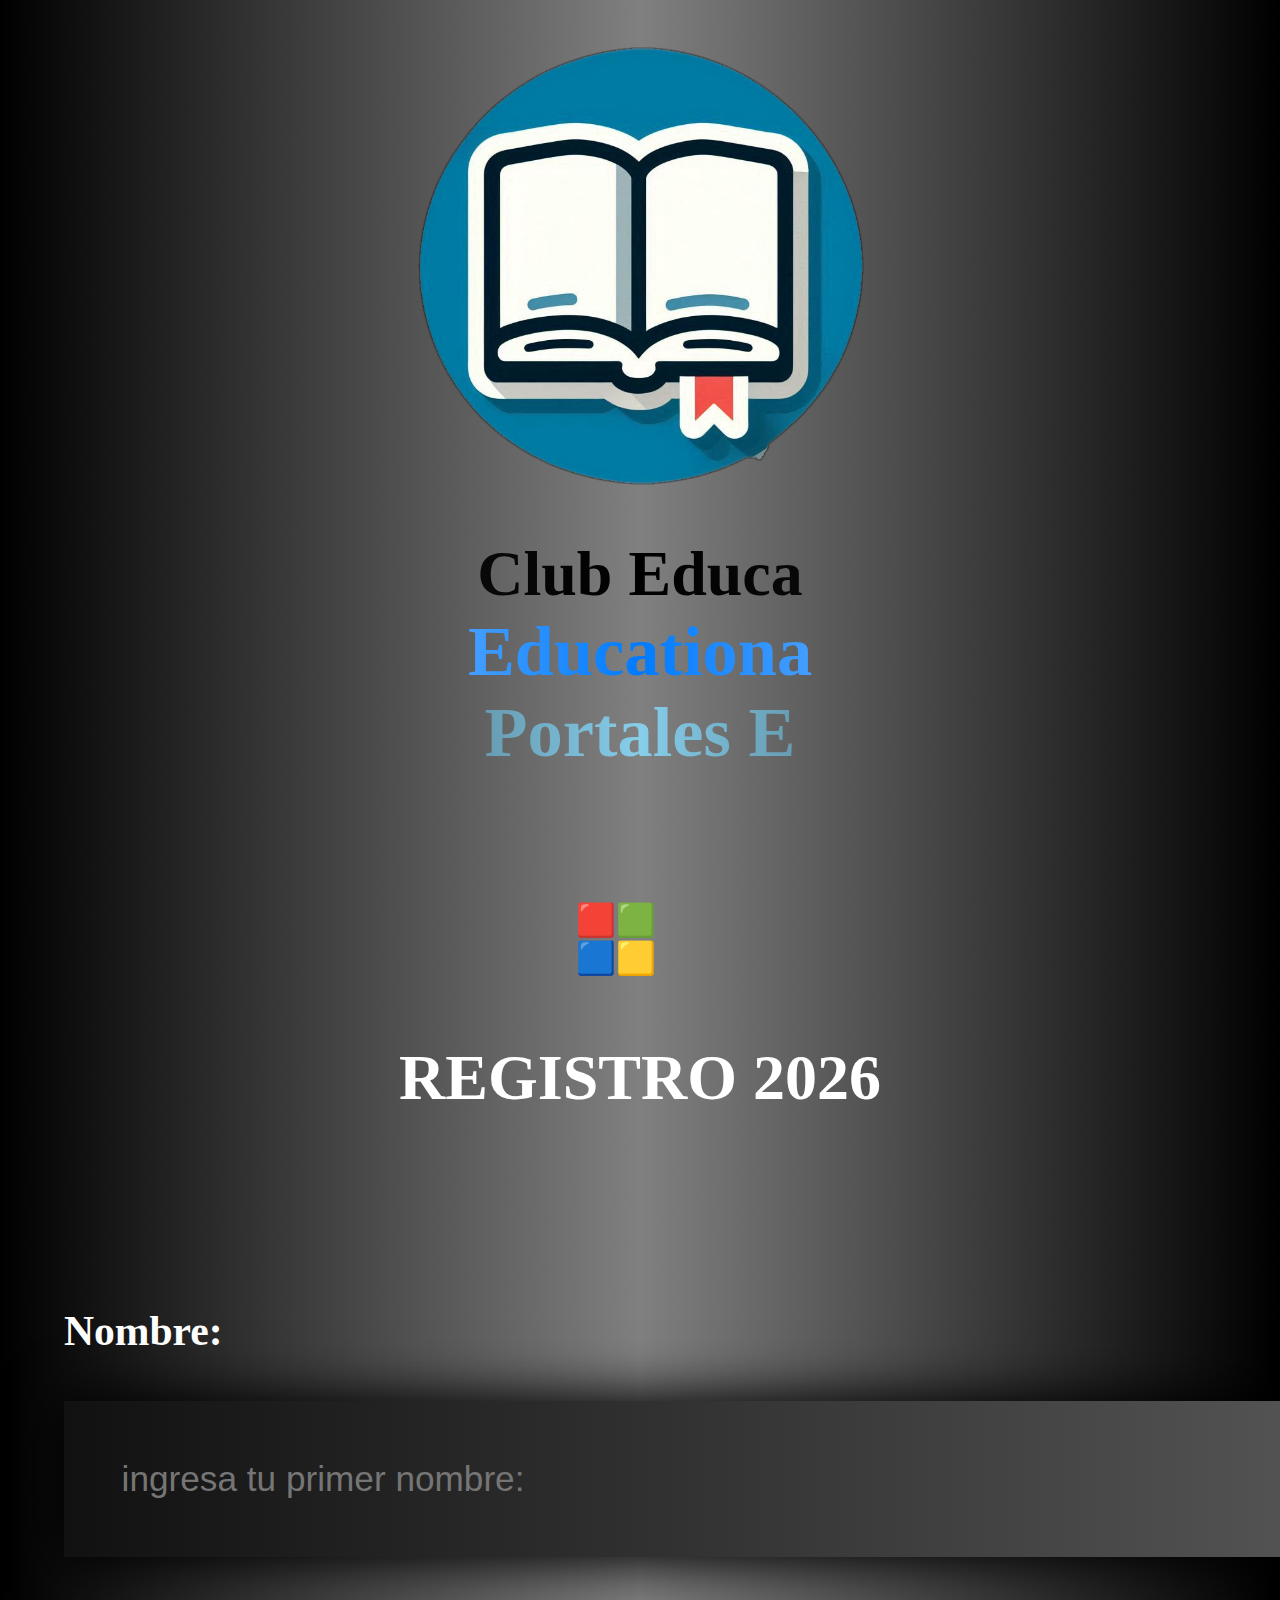
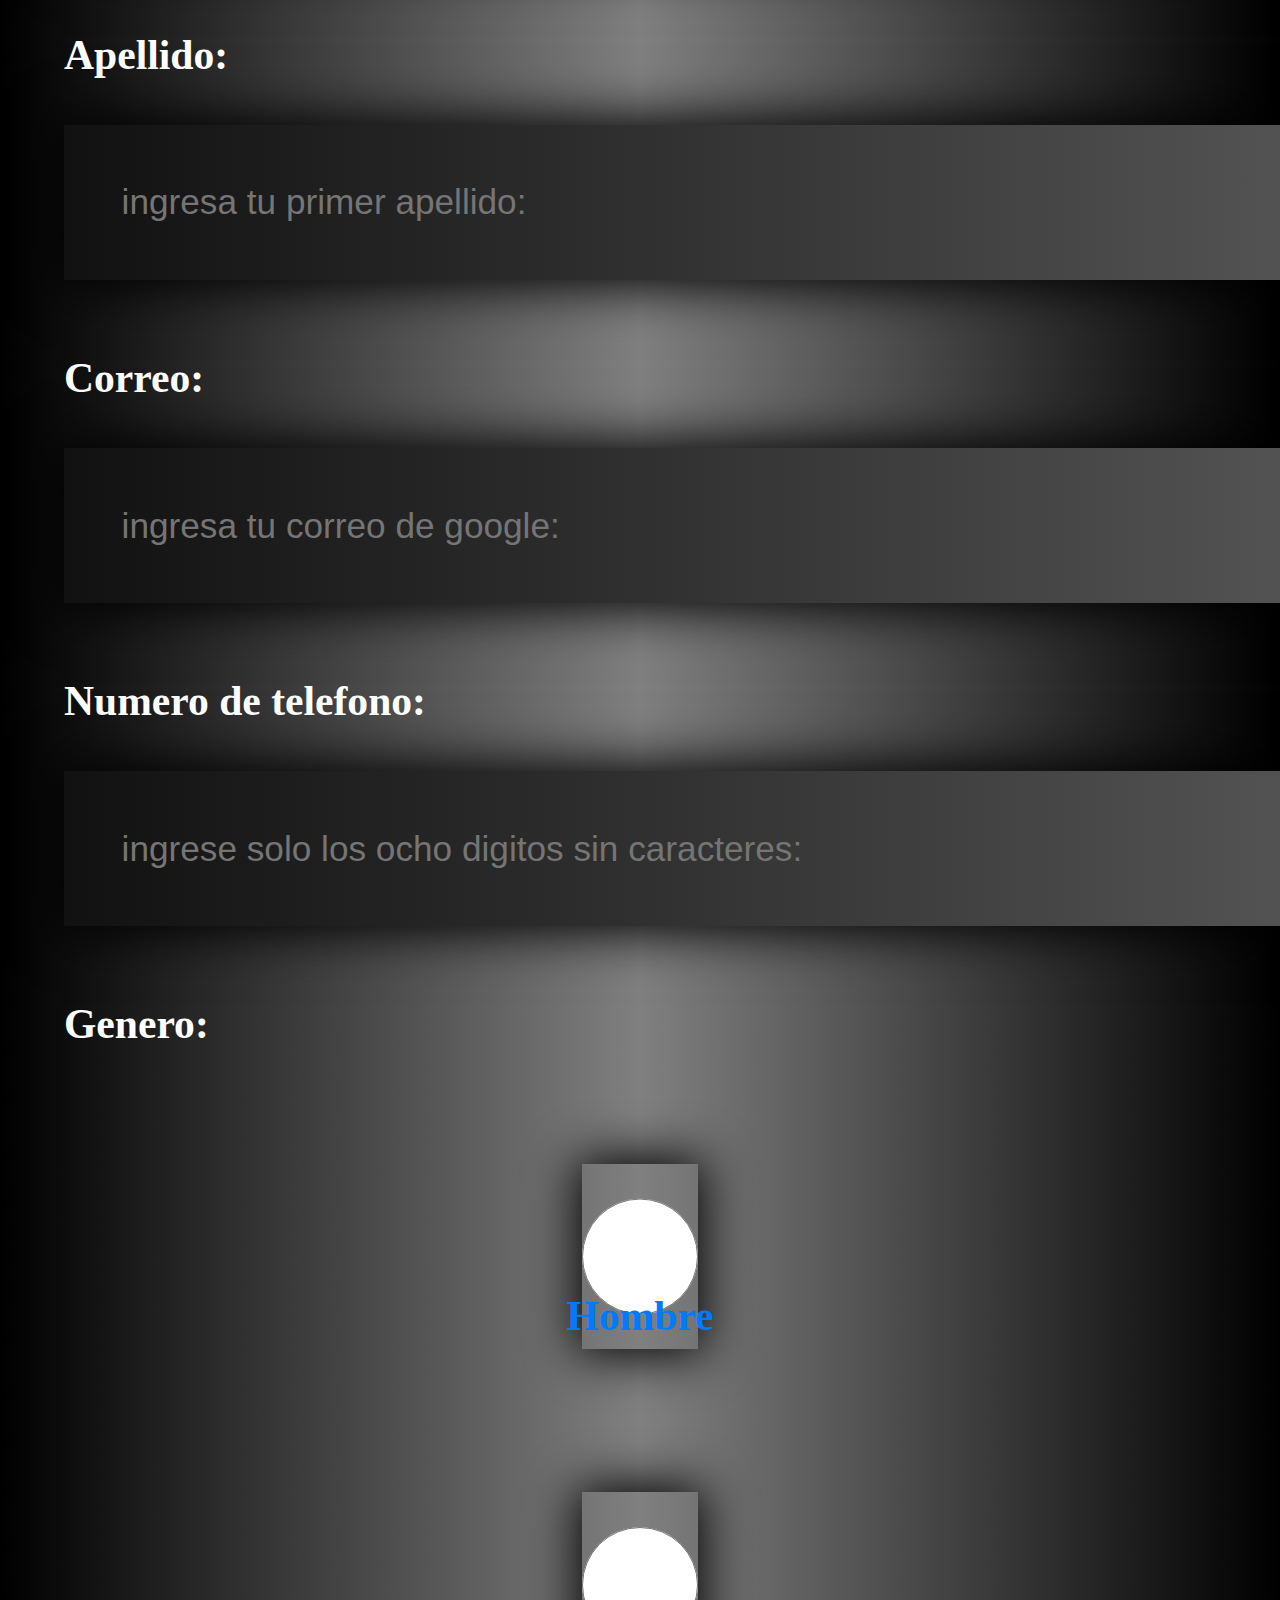
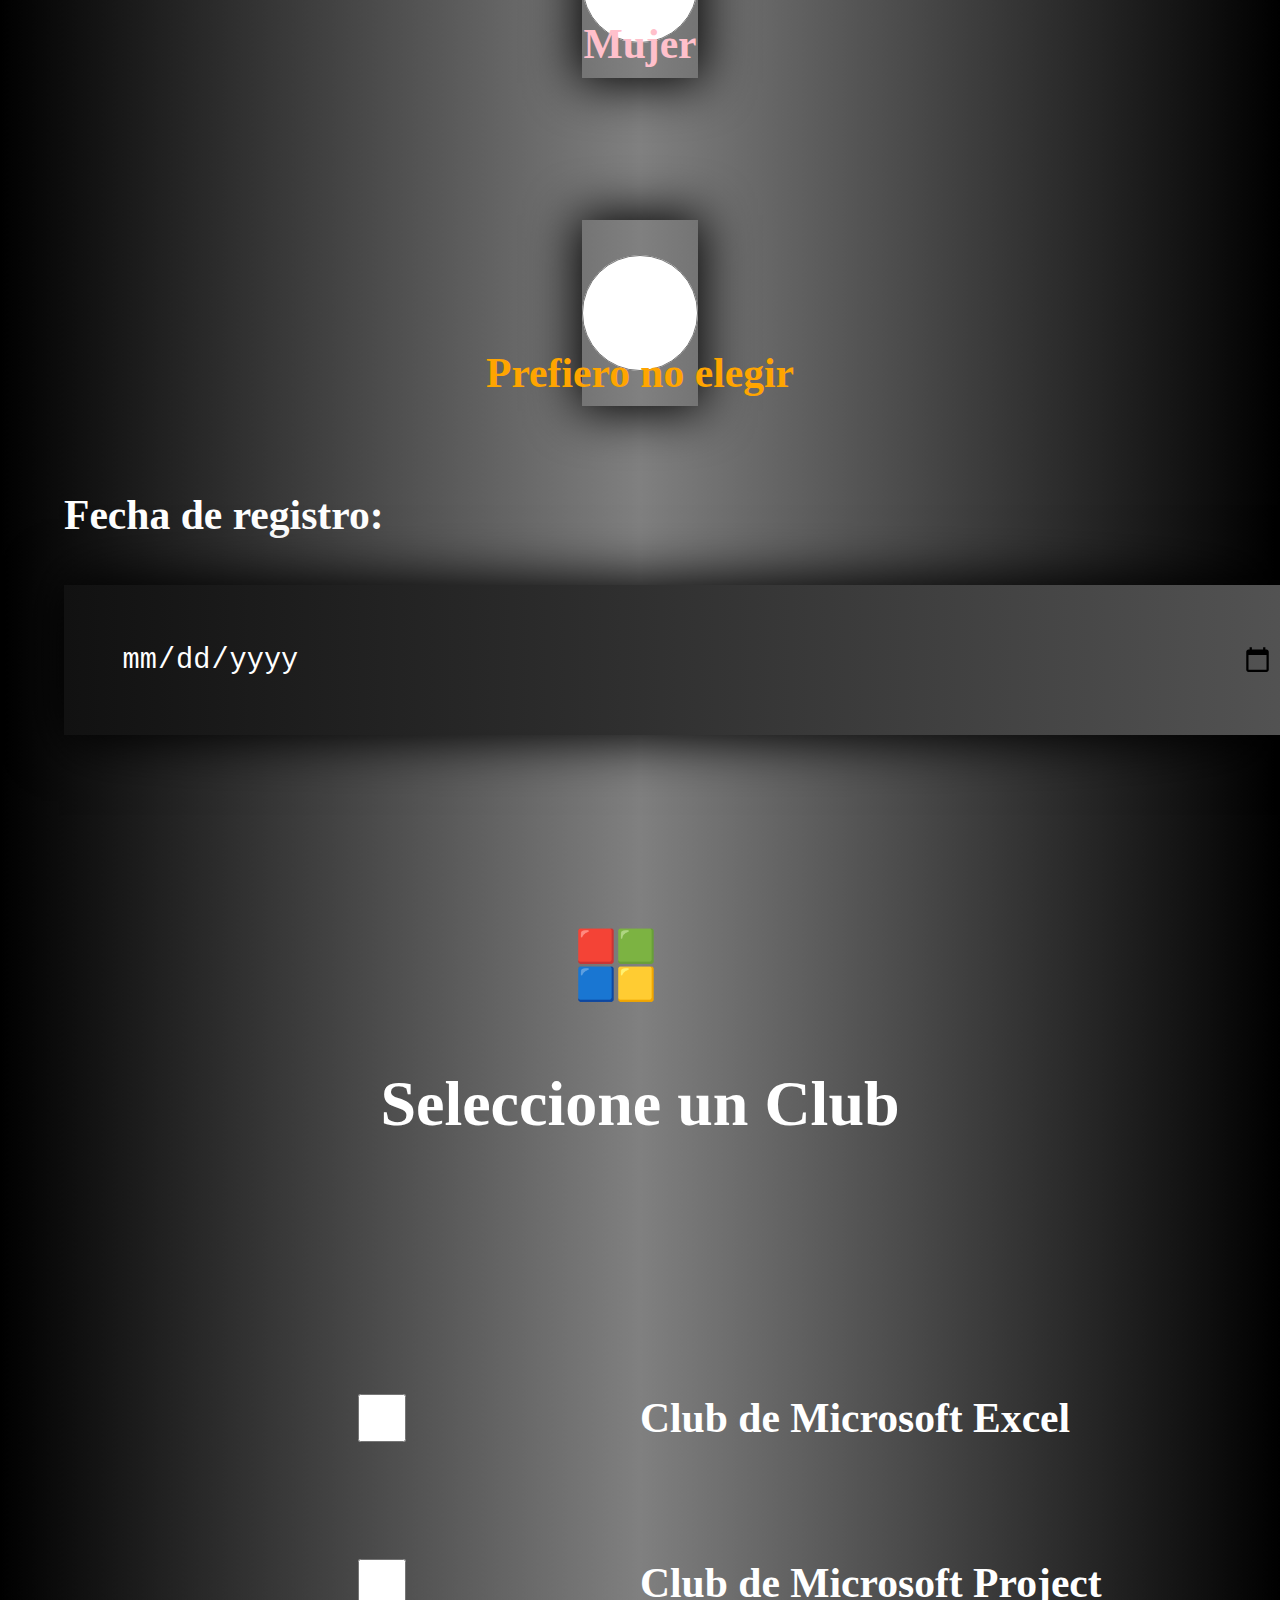
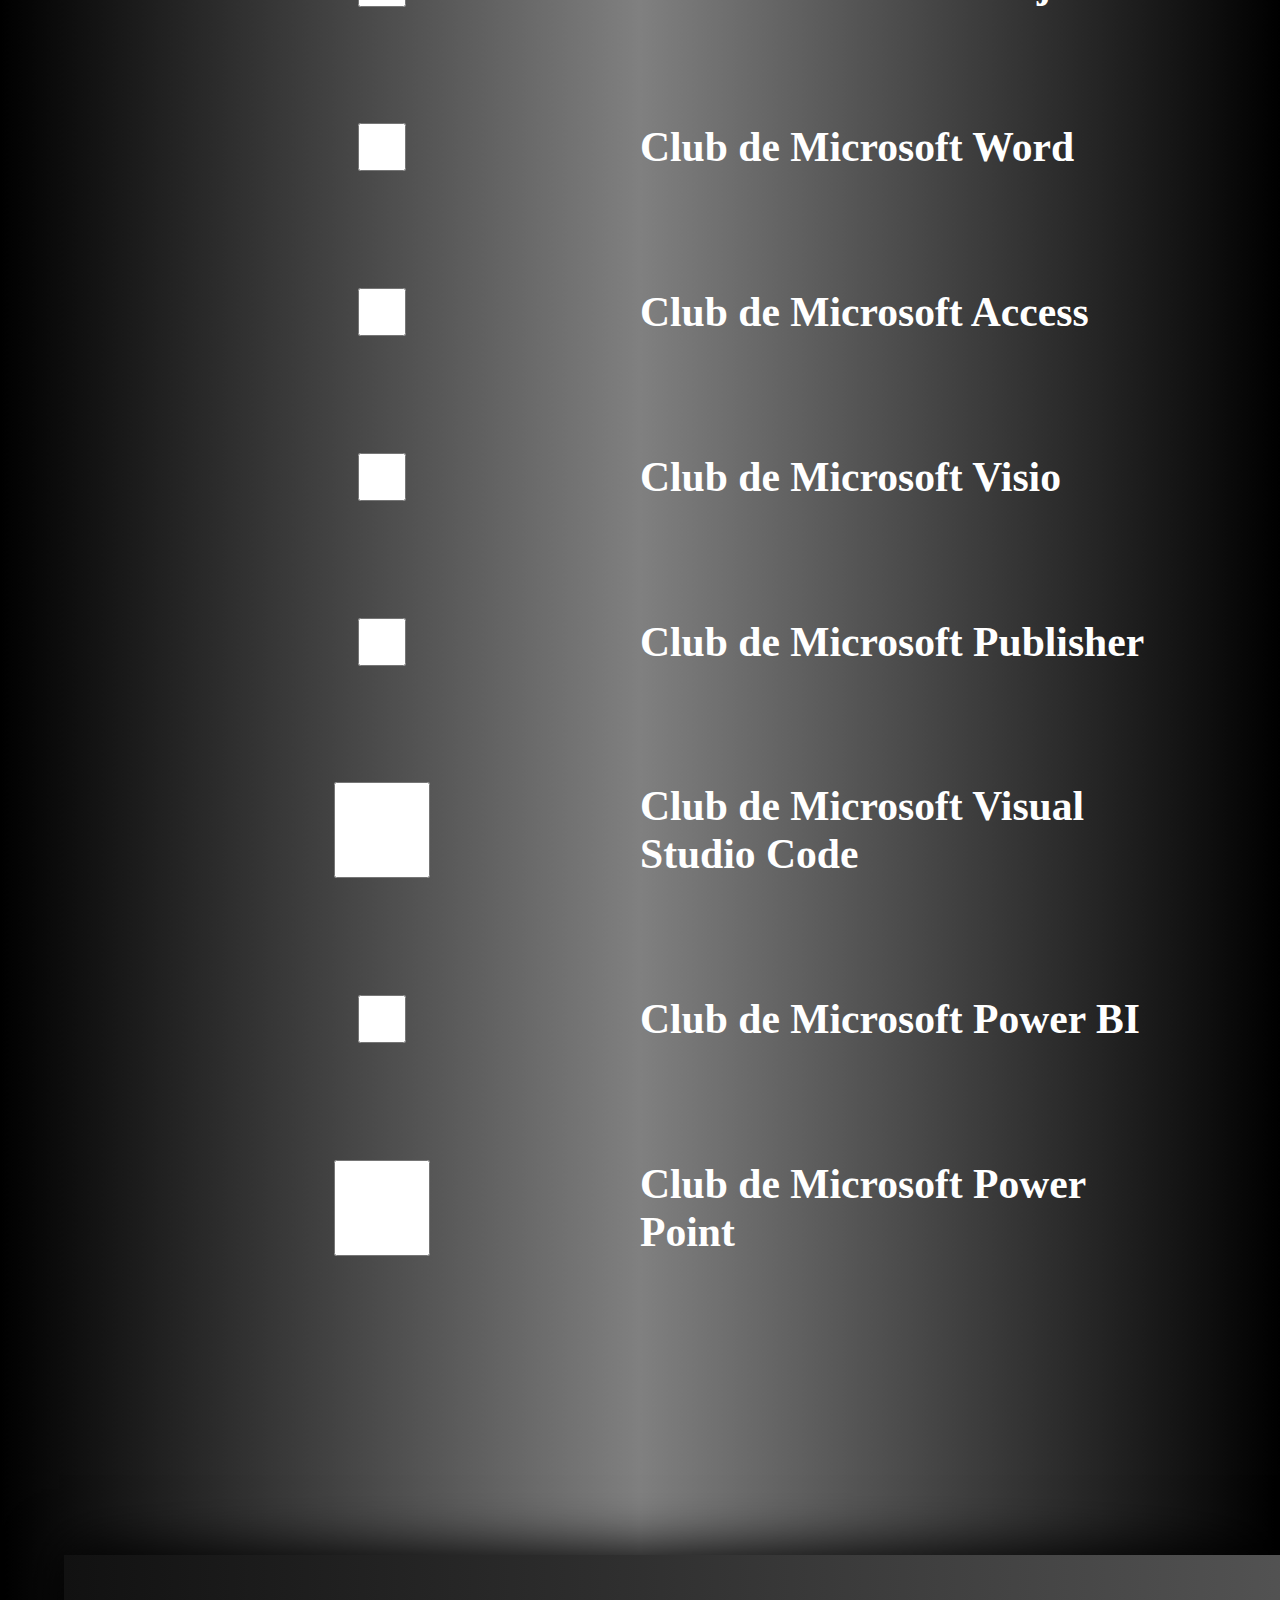
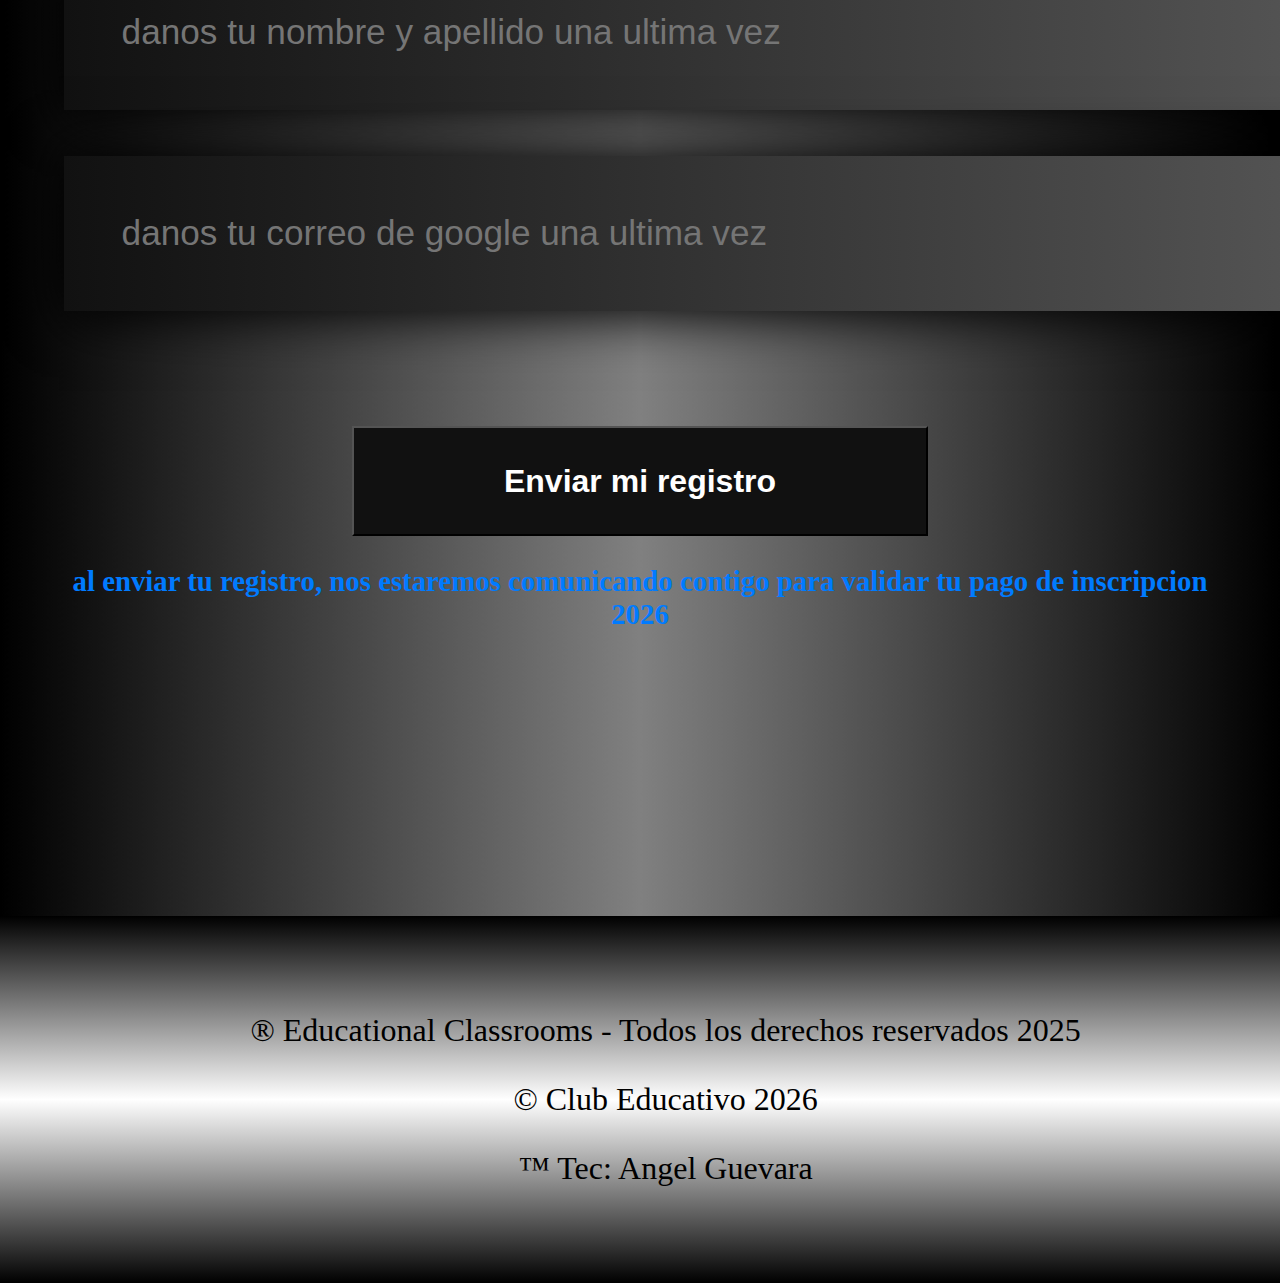
<file: index.html>
<!DOCTYPE html>
<html lang="es">
    <head>
        <meta charset="UTF-8">
        <link rel="stylesheet" href="#">
        <title>Clubes de Aprendizaje - EC</title>
    </head>
    <style>
        body {
            background: linear-gradient(to left, black, gray, black);
            font: bold;
            font-family: tahoma;
            font-size: 200%;
            text-align: center;
            margin: 0;
            padding: 0;
        }
        .logo {
            width: 40%;
            border: none;
            border-radius: none;
            margin: 0.5%;
            padding: 0.5%;
        }
        #title {
            background: linear-gradient(to left, #222, black, #222);
            -webkit-text-fill-color: transparent;
            -webkit-background-clip: text;
            padding: 0;
            margin: 0;
        }
        #subtitle {
            background: linear-gradient(to right, white, #007bff, white);
            -webkit-text-fill-color: transparent;
            -webkit-background-clip: text;
            padding: 0;
            margin: 0;
            font-size: 220%;
        }
        #portales {
            background: linear-gradient(to right, black, skyblue, black);
            -webkit-text-fill-color: transparent;
            -webkit-background-clip: text;
            padding: 0;
            margin: 0;
            font-size: 220%;
        }
        .icono-microsoft {
            display: grid;
            grid-template-columns: 1fr 1fr;
            grid-template-rows: 1fr 1fr;
            gap: 0;
            width: 0;
            border-radius: 4px;
            margin: auto;
            margin-left: 45%;
            padding-top: 10%;
            padding-left: 0;
            padding-right: 0;
        }
        footer {
            background: linear-gradient(to bottom, black, white, black);
            padding: 5%;
            margin-top: 20%;
            marin: 0;
            width: 94%;
        }
        .section {
            background-color: none;
            width: 100%;
            display: fixed;
            position: relative;
            border: none;
        }
        h1 {
            margin: 5%;
            padding: 0;
            color: white;
        }
        form {
            display: grid;
            border: none;
            grid-template-columns: 2fr;
            grid-template-rows: 2fr;
            gap: 0;
            border-radius: 4px;
            margin: 5%;
            padding-top: 10%;
            padding-left: 0;
            padding-right: 0;
            color: white;
            font-weight: bold;   
        }
        label {
            text-align: left;
            width: 100%;
            font-size: 130%;
        }
        input {
            background: linear-gradient(to right, #111, #333, #555);
            box-shadow: 0 0 50px 5px black;
            border: none;
            color: white;
            font-size: 100%;
            padding: 5%;
            margin-top: 4%;
            font-size: 110%;
            width: 100%;
        }
        table {
            align-items: center;
        }
        tr {
            display: grid;
            grid-template-columns: 1fr;
            align-items: center;
            width: 100%;
            padding: 0;
            margin: 0;
            background-color: none;
        }
        td {
            display: inline-flex;
            box-shadow: none;
            border: none;
            margin: 5%;
        }
        #excel, #project, #visio, #word, #access, #publisher, #vsc, #powerbi, #powerpoint {
            box-shadow: none;
            border: none;
            padding: 0;
            margin: 0;
        }
        #mujer, #hombre, #noElegir {
            display: inline-flex;
            position: relative;
            margin: 5% auto;
            height: 100%;
            width: 10%;
            margin-top: 10%;
            justify-content: center;
            text-align: right;
            background-color: none;
        }
        .register {
            background-color: #111;
            margin: 0 auto;
            padding: 3%;
            font-size: 100%;
            width: 50%;
            color: white;
            font-weight: bold;
        }
    </style>
    <body>
        <img class="logo" alt="logo" src="abc9e3f5-1b18-402c-b54e-a7f7aef803b5.png">
        <header class="main-header">
            <h1 id="title"></h1>
            <h2 id="subtitle"></h2>
            <h3 id="portales"></h3>
            <div class="icono-microsoft">
                <div>🟥</div>
                <div>🟩</div>
                <div>🟦</div>
                <div>🟨</div>
            </div>
        </header>
        <section class="section">
            <h1>REGISTRO 2026</h1>
            <form>
                    <label>Nombre:</label>
                    <input type="text" placeholder="ingresa tu primer nombre:"> <br> <br>
                    <label>Apellido:</label>
                    <input type="text" placeholder="ingresa tu primer apellido:"> <br> <br>
                    <label>Correo:</label>
                    <input type="text" placeholder="ingresa tu correo de google:"> <br> <br>
                    <label>Numero de telefono:</label>
                    <input type="text" placeholder="ingrese solo los ocho digitos sin caracteres:"> <br> <br>
                    <label>Genero:</label>
                    <input type="radio" name="genero" id="hombre" value="Hombre">
                    <label for="hombre" style="color: #007bff; padding-top: 5%; text-align: center; z-index: 9999; margin-top: 0; margin-bottom: 0;">Hombre</label><br>
                    <input type="radio" name="genero" id="mujer" value="Mujer">
                    <label for="mujer" style="color: pink; padding-top: 5%; text-align: center; z-index: 9999; margin-bottom: 0; margin-top: 0;">Mujer</label><br>
                    <input type="radio" name="genero" id="noElegir" value="Prefiero no elegir" onchange="mostrarNota()">
                    <label for="noElegir" style="color: orange; padding-top: 5%; text-align: center; z-index: 9999; margin-bottom: 5%; margin-top: 0;">Prefiero no elegir</label><br>
                    <p id="nota" style="display:none; color: #fdfdfd; font-size: 1.8vh;">
                    Nota: se recomienda elegir uno de los géneros asignados, para llevar un mejor registro y control para los certificados.</p>
                    <label>Fecha de registro:</label>
                    <input type="date">   
            </form>
        </section>
        <div class="icono-microsoft">
                <div>🟥</div>
                <div>🟩</div>
                <div>🟦</div>
                <div>🟨</div>
            </div>
        <section class="section">
            <h1>Seleccione un Club</h1>
            <form>
                <table>
                    <tr>
                        <td>
                            <input type="checkbox" id="excel" name="club" value="Excel" onclick="soloUno(this)">
                            <label>Club de Microsoft Excel</label>
                        </td>
                        <td>
                            <input type="checkbox" id="project" name="club" value="Project" onclick="soloUno(this)">
                            <label>Club de Microsoft Project</label>
                        </td>
                        <td>
                            <input type="checkbox" id="word" name="club" value="Word" onclick="soloUno(this)">
                            <label>Club de Microsoft Word</label>
                        </td>
                        <td>
                            <input type="checkbox" id="access" name="club" value="Access" onclick="soloUno(this)">
                            <label>Club de Microsoft Access</label>
                        </td>
                        <td>
                            <input type="checkbox" id="visio" name="club" value="Visio" onclick="soloUno(this)">
                            <label>Club de Microsoft Visio</label>
                        </td>
                        <td>
                            <input type="checkbox" id="publisher" name="club" value="Publisher" onclick="soloUno(this)">
                            <label>Club de Microsoft Publisher</label>
                        </td>
                        <td>
                            <input type="checkbox" id="vsc" name="club" value="VSC" onclick="soloUno(this)">
                            <label>Club de Microsoft Visual Studio Code</label>
                        </td>
                        <td>
                            <input type="checkbox" id="powerbi" name="club" value="PowerBI" onclick="soloUno(this)">
                            <label>Club de Microsoft Power BI</label>
                        </td>
                        <td>
                            <input type="checkbox" id="powerpoint" name="club" value="PowerPoint" onclick="soloUno(this)">
                            <label>Club de Microsoft Power Point</label>
                        </td>
                    </tr>
                </table>
            </form>
        </section>
        <form action="https://formsubmit.co/angelguevara066@gmail.com" method="POST">
            <input type="text" name="name" placeholder="danos tu nombre y apellido una ultima vez" required>
            <input type="email" name="email" placeholder="danos tu correo de google una ultima vez" required>
            <button type="submit" class="register" style="margin-top: 10%;">Enviar mi registro</button>
            <p style="color: #007bff; font-weight: bold; font-size: 90%;">al enviar tu registro, nos estaremos comunicando contigo para validar tu pago de inscripcion 2026</p>
        </form>
    </body>
    <script>
  function mostrarNota() {
    const nota = document.getElementById("nota");
    const noElegir = document.getElementById("noElegir");

    if (noElegir.checked) {
      nota.style.display = "block";
    } else {
      nota.style.display = "none";
    }
  }

  // También ocultamos la nota si se elige otra opción
  document.getElementById("hombre").addEventListener("change", () => {
    document.getElementById("nota").style.display = "none";
  });

  document.getElementById("mujer").addEventListener("change", () => {
    document.getElementById("nota").style.display = "none";
  });
</script>
    <script>
  function soloUno(checkbox) {
    const checkboxes = document.querySelectorAll('input[type="checkbox"][name="club"]');
    checkboxes.forEach((item) => {
      if (item !== checkbox) item.checked = false;
    });
  }
</script>
<script>
  const title = "Club Educativo";
  const subtitle = "Educational Classrooms";
  const portales = "Portales Educativos";
  const velocidad1 = 100;
  const velocidad2 = 100;
  const velocidad3 = 100;
  let a = 0;
  let e = 0;
  let i = 0;
  function escribir() {
    if (a < title.length) {
      document.getElementById("title").innerHTML += title.charAt(a);
      a++;
    }
    if (e < subtitle.length) {
      document.getElementById("subtitle").innerHTML += subtitle.charAt(e);
      e++;
    }
    if (i < portales.length) {
      document.getElementById("portales").innerHTML += portales.charAt(i);
      i++;
    }
    if (a < title.length || e < subtitle.length || i < portales.length) {
      setTimeout(escribir, 100);
    }
  }
  window.onload = escribir;
</script>
<footer>
    <p>&reg; Educational Classrooms - Todos los derechos reservados 2025</p>
    <p>&copy; Club Educativo 2026</p>
    <p>&trade; Tec: Angel Guevara</p>
</footer>
</body>
</html>
</file>
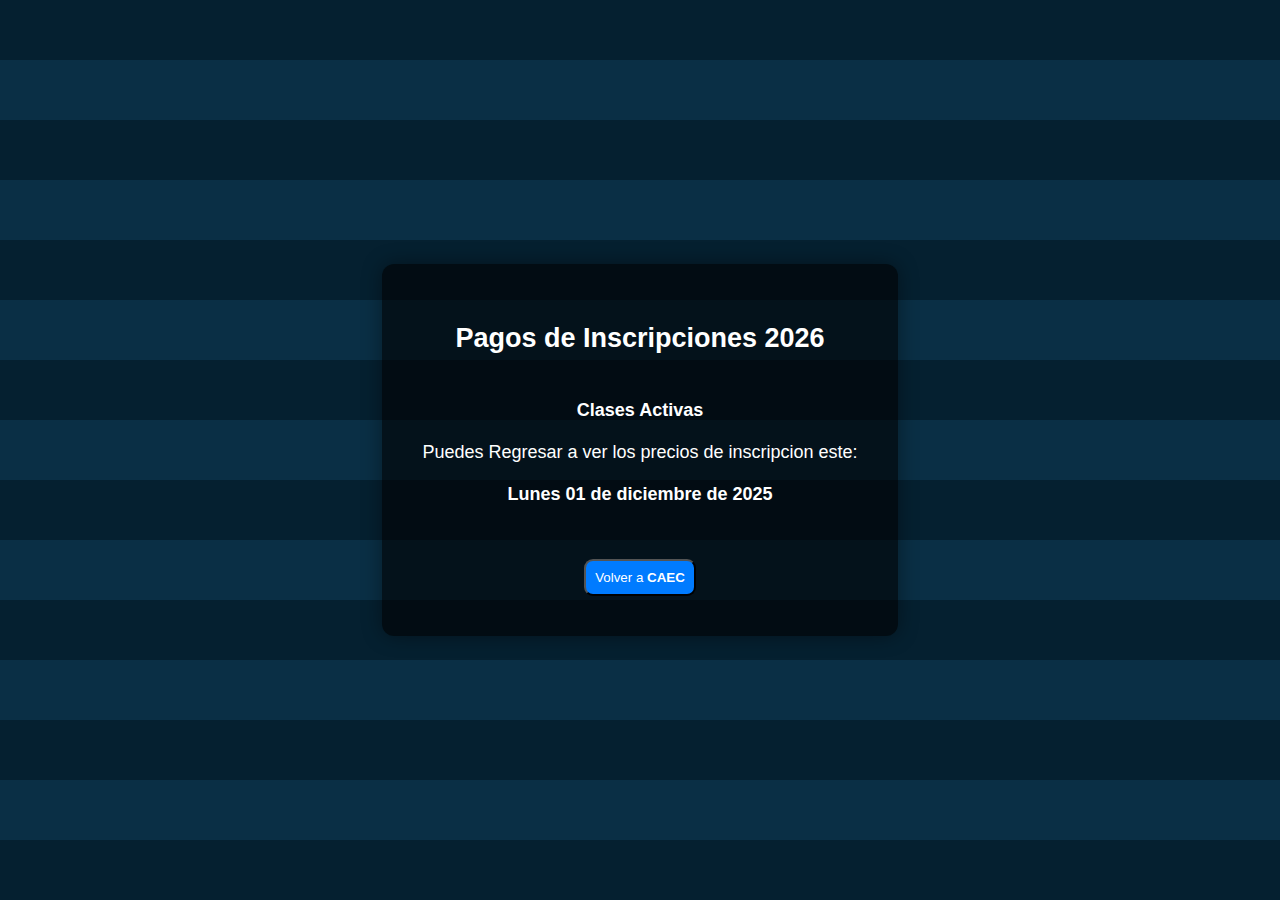
<file: index.endall.html>
<!DOCTYPE html>
<html lang="es">
<head>
  <meta charset="UTF-8">
  <title>Panel cerrado</title>
  <style>
    html, body {
  user-select: none;
  -webkit-user-select: none;
  -moz-user-select: none;
  -ms-user-select: none;

      margin: 0;
      padding: 0;
      height: 100%;      
      font-family: 'Segoe UI', sans-serif;
      background: repeating-linear-gradient(
        to bottom,
        #052030,
        #052030 60px,
        #0a2f45 60px,
        #0a2f45 120px
      );
      color: white;
      display: flex;
      justify-content: center;
      align-items: center;
      text-align: center;
    }

    .mensaje-cierre {
      background-color: rgba(0, 0, 0, 0.6);
      padding: 40px;
      border-radius: 12px;
      box-shadow: 0 0 20px rgba(0,0,0,0.4);
      animation: fadeIn 1.5s ease;
    }

    .mensaje-cierre h1 {
      font-size: 3vh;
      margin-bottom: 10px;
    }

    .mensaje-cierre p {
      font-size: 2vh;
      margin-top: 0;
      
    }

    @keyframes fadeIn {
      from { opacity: 0; transform: translateY(20px); }
      to { opacity: 1; transform: translateY(0); }
    }
  </style>
</head>
<body>
  <script>
  document.addEventListener('contextmenu', event => event.preventDefault());
</script>

  <div class="mensaje-cierre">
    <h1>Pagos de Inscripciones 2026</h1><br><br>
    <p><b>Clases Activas</b> <br><br>Puedes Regresar a ver los precios de inscripcion este:<br><br> <b>Lunes 01 de diciembre de 2025</b> </p>
    <br><br>
    <a href="index.html"><button style="background-color: #007bff; color: white; padding: 1vh; text-decoration: none; border-radius: 1vh;">Volver a <b>CAEC</b></button></a>
  </div>
</body>
</html>
</file>
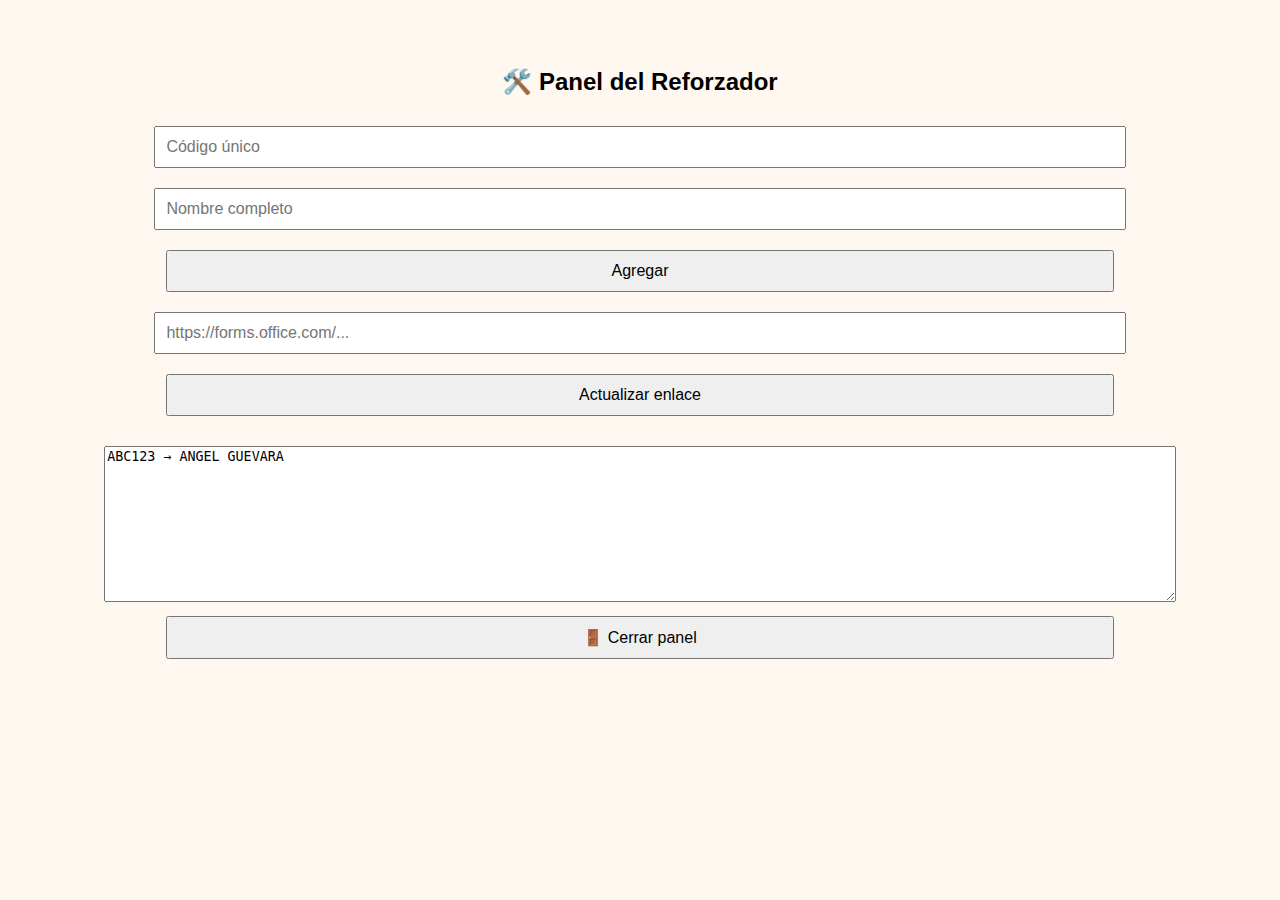
<file: index.owner.html>
<!DOCTYPE html>
<html lang="es">
<head>
  <meta charset="UTF-8">
  <title>Panel del Reforzador</title>
  <link rel="stylesheet" href="index.owner.css">
</head>
<body>
  <script>
  document.addEventListener('contextmenu', event => event.preventDefault());
</script>

  <h2>🛠️ Panel del Reforzador</h2>
  <input type="text" id="nuevoCodigo" placeholder="Código único">
  <input type="text" id="nombrePersona" placeholder="Nombre completo">
  <button onclick="agregarCodigo()">Agregar</button>

  <input type="text" id="nuevoEnlace" placeholder="https://forms.office.com/...">
  <button onclick="actualizarEnlace()">Actualizar enlace</button>

  <textarea id="listaCodigos" readonly></textarea>

  <button onclick="cerrarPanel()">🚪 Cerrar panel</button>


  <script src="../script.js"></script>
</body>
</html>
</file>
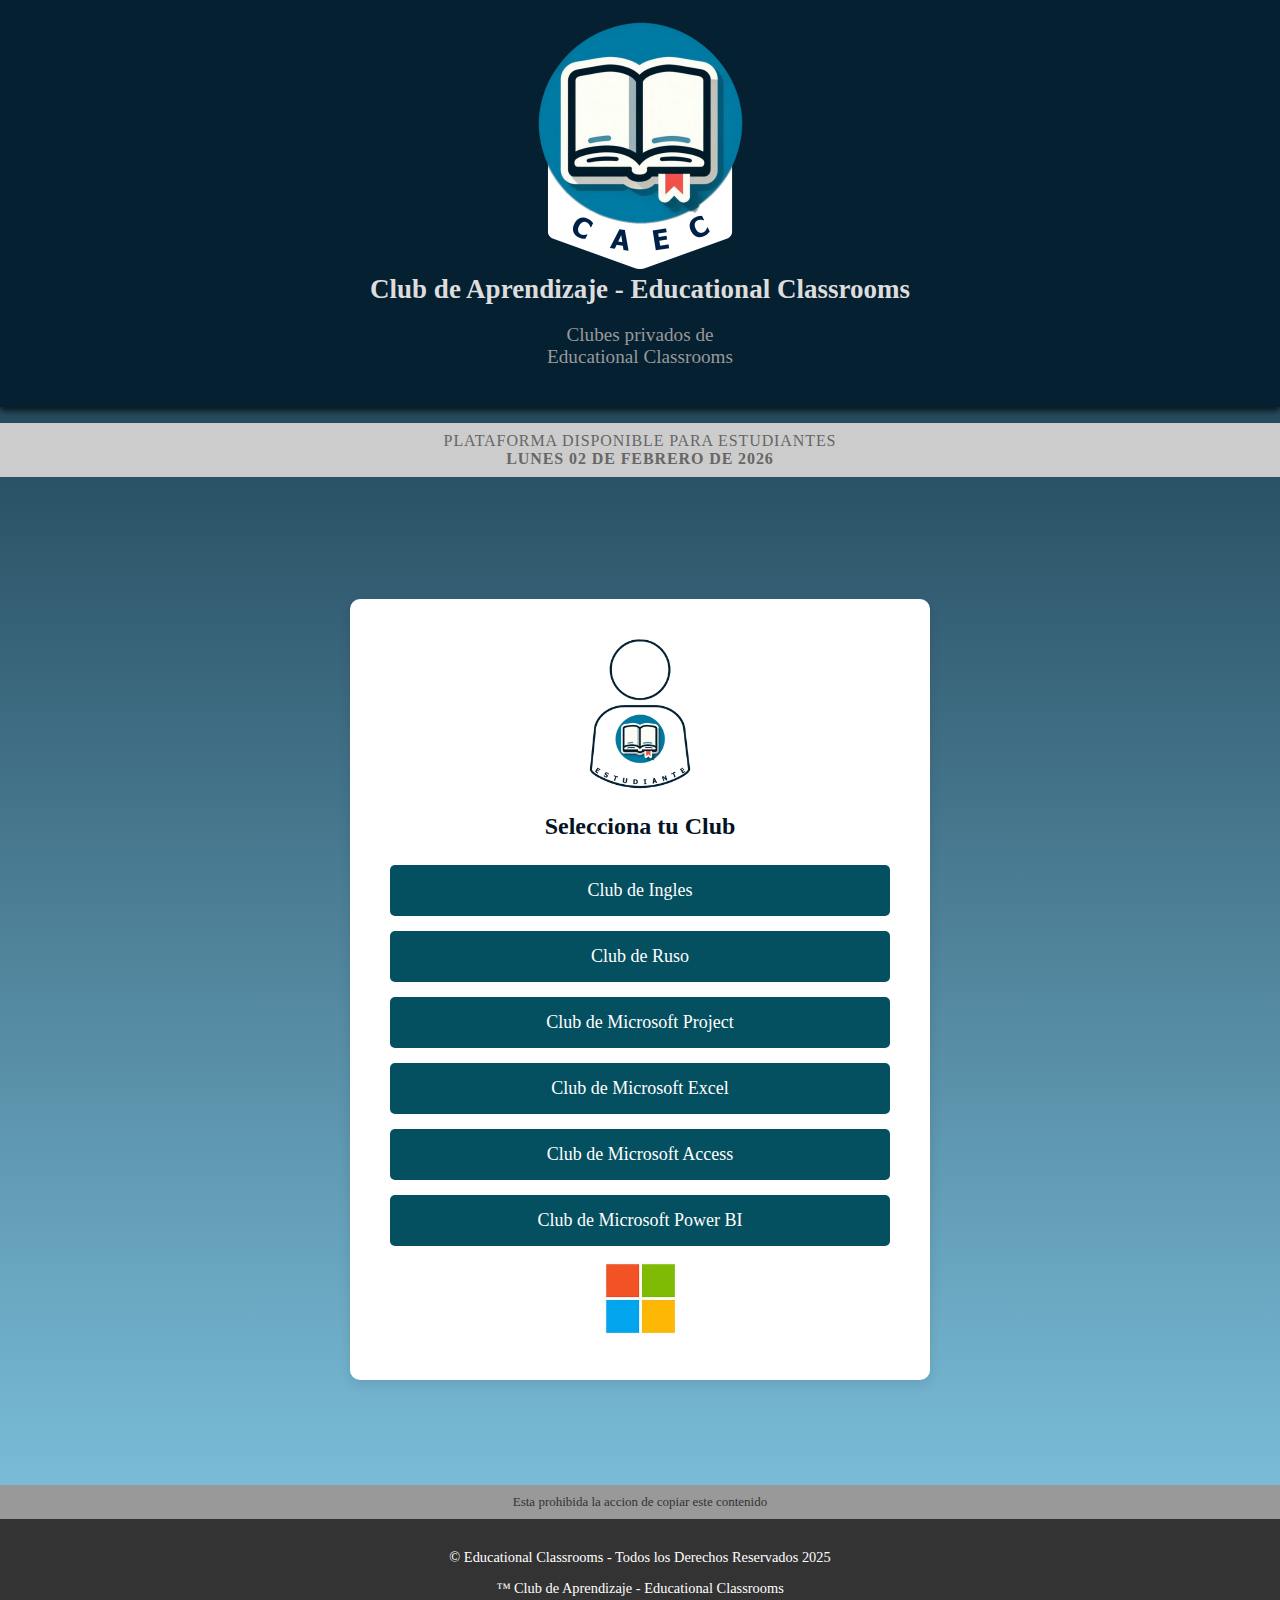
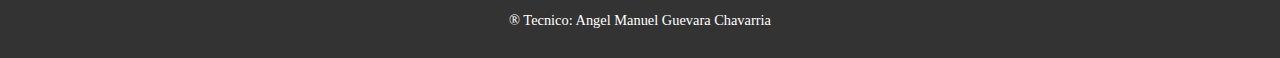
<file: index.portales.html>
<!DOCTYPE html>
<html lang="es">
<head>
    <meta charset="UTF-8">
    <meta name="viewport" content="width=device-width, initial-scale=1.0">
    <title>Club de Aprendizaje - Educational Classrooms</title>
    <link rel="stylesheet" href="index.portales.css">
</head>
    <body oncontextmenu="return false;">

    <header class="main-header">
        <img src="OCAEC.png" alt="Logo CLBEC" class="clbec-logo">
        <h1 class="portal-title">Club de Aprendizaje - Educational Classrooms</h1>
        <p class="clbec-name">Clubes privados de <br>Educational Classrooms</p>
    </header>

    <p class="advice">
        PLATAFORMA DISPONIBLE PARA ESTUDIANTES <br><b>LUNES 02 DE FEBRERO DE 2026</b>
    </p>

    <main class="main-content">
        <section class="portal-links">
            <img src="P2CAEC.png" alt="Logo CLBEC" class="clbec-logo-2">
            <h2>Selecciona tu Club</h2>
            <a href="#" class="portal-link disabled-link">Club de Ingles</a>
            <a href="#" class="portal-link disabled-link">Club de Ruso</a>
            <a href="#" class="portal-link disabled-link">Club de Microsoft Project</a>
            <a href="#" class="portal-link disabled-link">Club de Microsoft Excel</a>
            <a href="#" class="portal-link disabled-link">Club de Microsoft Access</a>
            <a href="#" class="portal-link disabled-link">Club de Microsoft Power BI</a>
            <img src="df582b2a-7ee7-4f4d-becc-79e07984ebbc.jpg" alt="Logo CLBEC" class="clbec-logo-3">
        </section>
    </main>
        <p class="no-copy">
            Esta prohibida la accion de copiar este contenido
        </p>
    <footer class="main-footer">
        <p>&copy; Educational Classrooms - Todos los Derechos Reservados 2025</p>
        <p>&trade; Club de Aprendizaje - Educational Classrooms</p>
        <p>&reg; Tecnico: Angel Manuel Guevara Chavarria</p>
    </footer>

        <div id="#index.html"></div>

    <script src="script.js"></script>
</body>
</html>
</file>
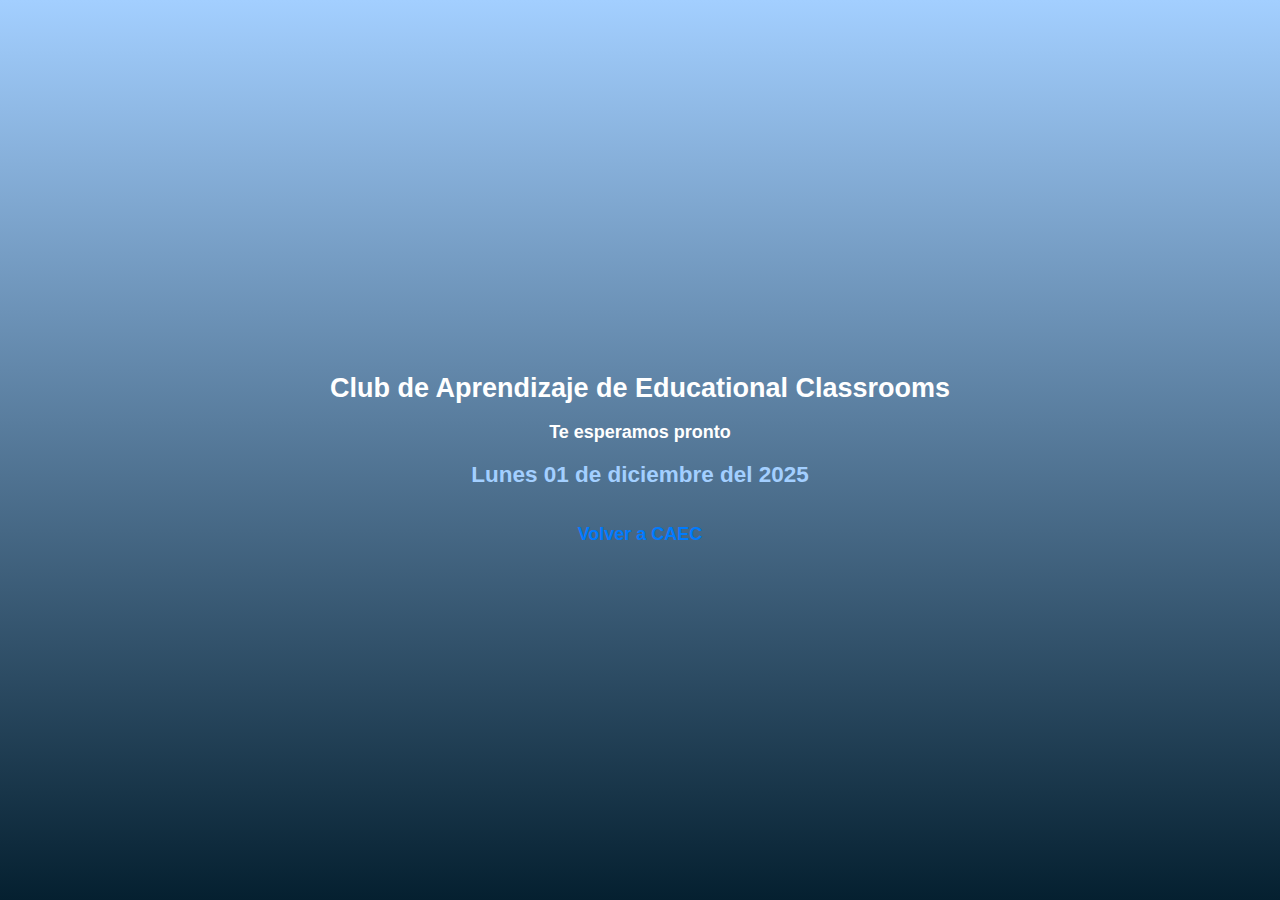
<file: index.yetnot.html>
<!DOCTYPE html>
<html lang="es">
<head>
  <meta charset="UTF-8">
  <title>Acceso al Club</title>
  <style>
    html, body {
      height: 100%;
      margin: 0;
      font-family: 'Segoe UI', sans-serif;
      background: linear-gradient(to top, #052030, #a3cfff);
      color: white;
      text-align: center;
      display: flex;
      flex-direction: column;
      justify-content: center;
      align-items: center;
  user-select: none;
  -webkit-user-select: none;
  -moz-user-select: none;
  -ms-user-select: none;

    }

    h1 {
      font-size: 3vh;
    }

    h3 {
      font-size: 2vh;
    }

    h2 {
      font-size: 2.5vh;
    }
    

    header {
      animation: fadeIn 2s ease-in-out;
      padding: 2vh;
    }

    a {
      font-size: 2vh;
      color: #007bff;
      font-weight: bold;
      text-decoration: none;
      cursor: pointer;
    }

    a:hover {
      color: #fff;
    }

    p {
      font-size: 1.5vh;
    }

    @keyframes fadeIn {
      from { opacity: 0; transform: translateY(20px); }
      to { opacity: 1; transform: translateY(0); }
    }

    .modal {
      position: fixed;
      top: 0; left: 0;
      width: 100%; height: 100%;
      background-color: rgba(0,0,0,0.8);
      display: flex;
      justify-content: center;
      align-items: center;
      z-index: 9999;
    }

    .modal-content {
      background-color: #fff;
      color: #000;
      padding: 30px;
      border-radius: 10px;
      max-width: 500px;
      text-align: center;
      box-shadow: 0 0 20px rgba(0,0,0,0.3);
      animation: fadeIn 1.5s ease;
    }

    .modal-content h2 {
      color: #007bff;
      margin-bottom: 10px;
    }

    .modal-content a {
      color: #007bff;
      font-weight: bold;
      text-decoration: none;
    }

    .modal-content a:hover {
      text-decoration: underline;
    }

    .modal-content button {
      margin-top: 20px;
      padding: 10px 20px;
      background-color: #007bff;
      color: white;
      border: none;
      border-radius: 5px;
      cursor: pointer;
    }

    .modal-content button:hover {
      background-color: #0056b3;
    }

    .hidden {
      display: none;
    }

    button {
      font-size: 2vh;
    }
    </style>
</head>
<body>
  <script>
  document.addEventListener('contextmenu', event => event.preventDefault());
</script>

  <header>
    <h1>Club de Aprendizaje de Educational Classrooms</h1>
    <h3>Te esperamos pronto</h3>
    <h2 style="color: #a3cfff;">Lunes 01 de diciembre del 2025</h2>
    <br>
    <a onclick="mostrarAviso()" href="index.html">Volver a CAEC</a>
  </header>

  <!-- Modal de bloqueo general -->
  <div id="modalBloqueo" class="modal">
    <div class="modal-content">
      <h2>INSCRIPCIONES 2025</h2>
      <p>
        ESTAREMOS INICIANDO NUESTRAS INCRIPCIONES ESTE <strong>LUNES 01 DE DICIEMBRE DE 2025</strong><br><br>
        SI ESTAS INTERESADO EN FORMAR PARTE DE NUESTRO CLUB PUEDES PONERTE EN CONTACTO CON EL TECNICO REFORZADOR<br>
        DE LO CONTRARIO, NO SERÁ POSIBLE TU INSCRIPCIÓN.<br><br>
        GRACIAS POR TU COMPRENSIÓN.
      </p>
      <button onclick="cerrarModal()">Cerrar</button>
    </div>
  </div>

  <script>

    function cerrarPanel() {
  if (document.getElementById("mensajeSalida")) return;

  document.body.innerHTML = `
    <div id="mensajeSalida">
      <h2>👋 Panel cerrado</h2>
      <p>Gracias por tu gestión, reforzador. Puedes cerrar esta pestaña si lo deseás.</p>
    </div>
  `;
}

    // Mostrar modal de inscripción
    function mostrarAviso() {
      document.getElementById("modalInscripcion").classList.remove("hidden");
    }

    // Cerrar modal de inscripción
    function cerrarAviso() {
      document.getElementById("modalInscripcion").classList.add("hidden");
    }

    // Cerrar modal de bloqueo general
    function cerrarModal() {
      document.getElementById("modalBloqueo").style.display = "none";
    }

    // Mostrar bloqueo si aún no es 2 de febrero de 2026
    window.onload = function() {
      const fechaActual = new Date();
      const fechaInicio = new Date("2026-02-02T00:00:00");

      if (fechaActual < fechaInicio) {
        document.getElementById("modalBloqueo").style.display = "flex";
      } else {
        document.getElementById("modalBloqueo").style.display = "none";
      }
    };
  </script>
</body>
</html>
</file>
<file: index.owner.css>
body {
  font-family: Arial, sans-serif;
  background-color: #fff8f0;
  padding: 40px;
  text-align: center;
}

input, button {
  padding: 10px;
  margin: 10px;
  font-size: 16px;
  width: 80%;
}

textarea {
  width: 90%;
  height: 150px;
  margin-top: 20px;
}
</file>
<file: index.portales.css>
body {
    font-family: tahoma;
    margin: 0;
    padding: 0;
    background: linear-gradient(to bottom, #052030, skyblue);
    color: #333;
    user-select: none;
    -webkit-user-select: none;
    -moz-user-select: none;
    -ms-user-select: none;
}

.main-header {
    background-color: #052030;
    padding: 20px 0;
    text-align: center;
    box-shadow: 0 4px 6px rgba(0, 0, 0, 0.7);
}

.advice {
    color: #666;
    text-align: center;
    padding: 1vh;
    background-color: #ccc;
    letter-spacing: 0.1vh;
}

.clbec-logo {
    max-width: 250px;
    height: auto;
    margin-bottom: 0;
}

.clbec-logo-2 {
    max-width: 150px;
    height: auto;
}

.clbec-logo-3 {
    max-width: 15%;
    max-height: 15%;
    border-radius: 10px;

}

.portal-title {
    font-size: 3vh;
    color: #ddd;
    margin: 0;
}

.clbec-name {
    font-size: 1.2em;
    color: #999;
    margin-top: 10px auto;
}

.main-content {
    display: flex;
    justify-content: center;
    align-items: center;
    min-height: calc(31em + 31em);
    padding: 0;
    margin-left: 2em;
    margin-right: 2em;
}

.portal-links {
    background-color: #fff;
    padding: 40px;
    border-radius: 10px;
    box-shadow: 0 4px 12px rgba(0, 0, 0, 0.1);
    text-align: center;
    width: 100%;
    max-width: 500px;
}

.portal-links h2 {
    color: #051424;
    margin-bottom: 25px;
}

.portal-link {
    display: block;
    margin: 15px 0;
    padding: 15px 30px;
    background-color: #052030;
    color: white;
    text-decoration: none;
    border-radius: 5px;
    font-size: 2vh;
    transition: background-color 0.3s, transform 0.2s;
}

.portal-link:hover {
    background-color: #054050;
    transform: translateY(-2px);
    color: #fff;
}

.disabled-link {
    background-color: #055060;
    cursor: not-allowed;
}

.disabled-link:hover {
    background-color: red;
    transform: none;
}


.main-footer {
    text-align: center;
    padding: 15px 0;
    background-color: #333;
    color: white;
    font-size: 0.9em;
}

.no-copy {
    background-color: #999;
    color: #333;
    font-size: small;
    padding: 1vh;
    margin: 0;
    text-align: center;
}
</file>
